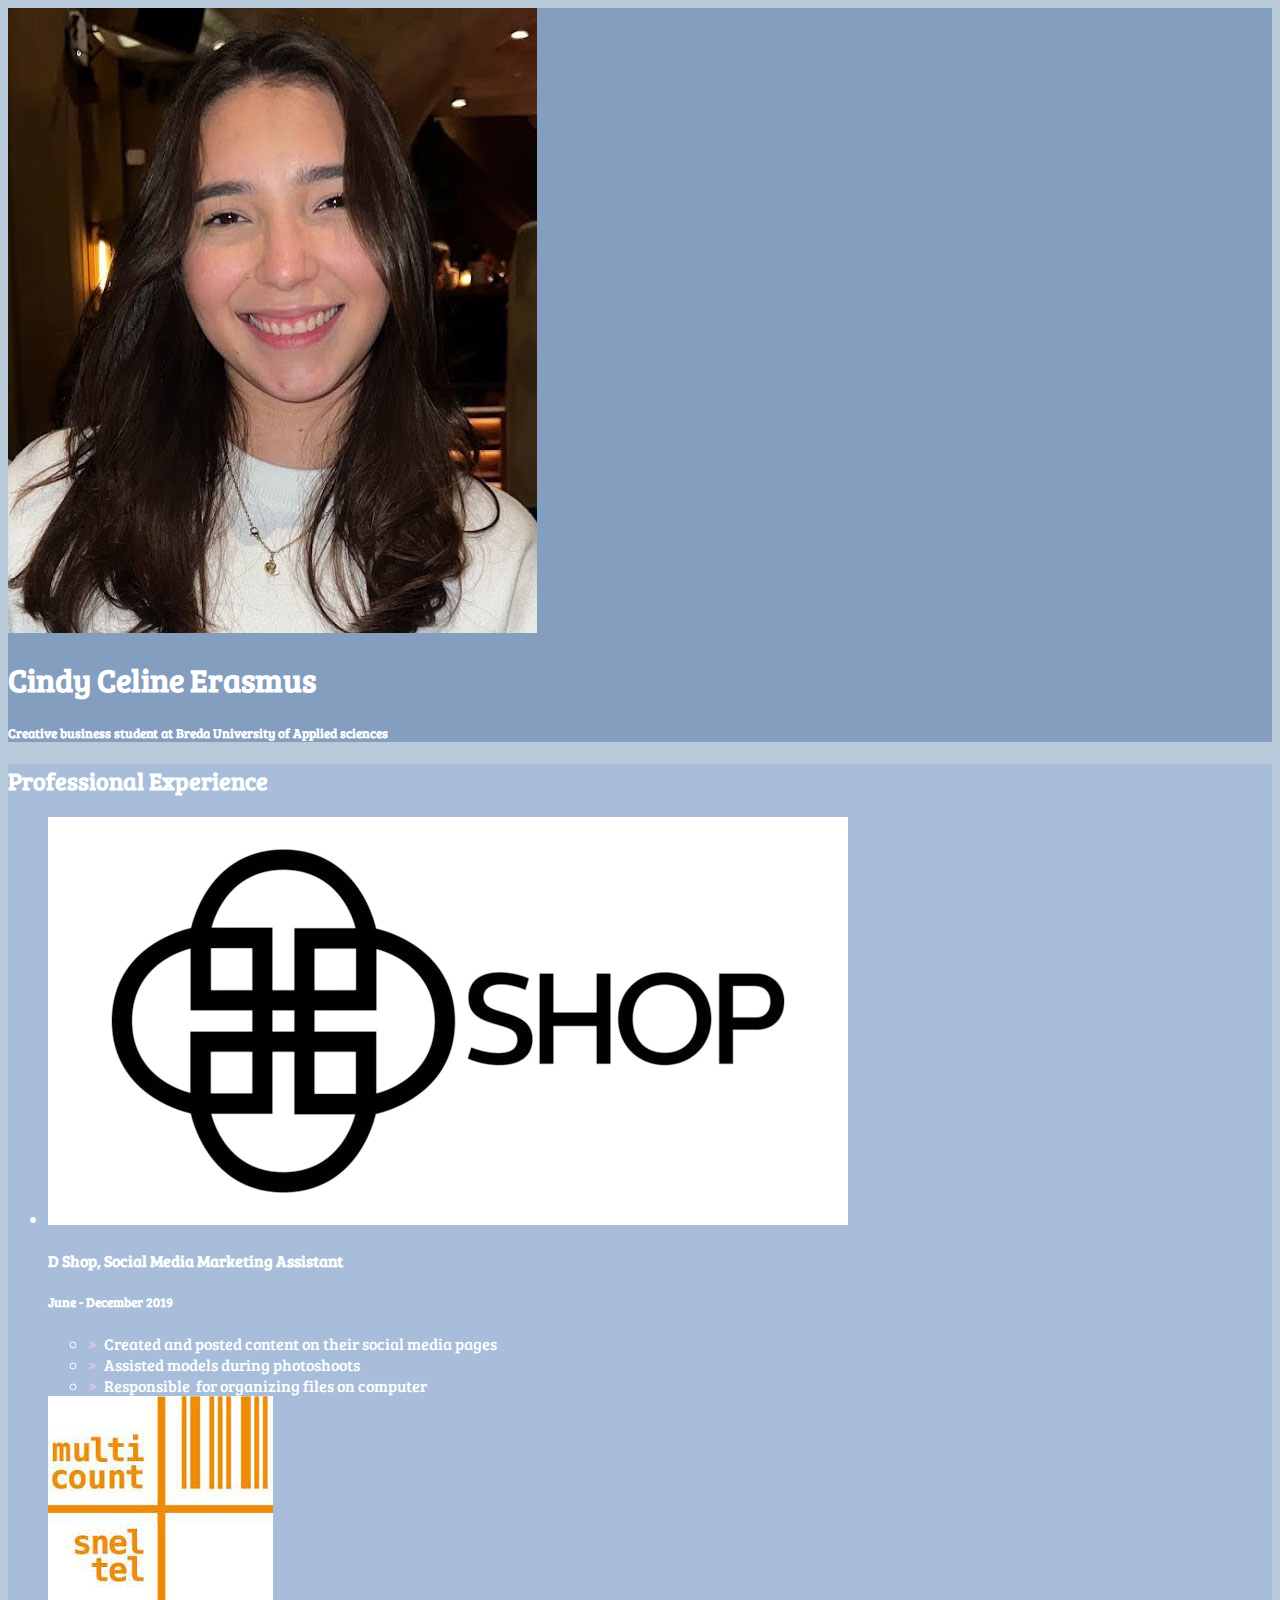
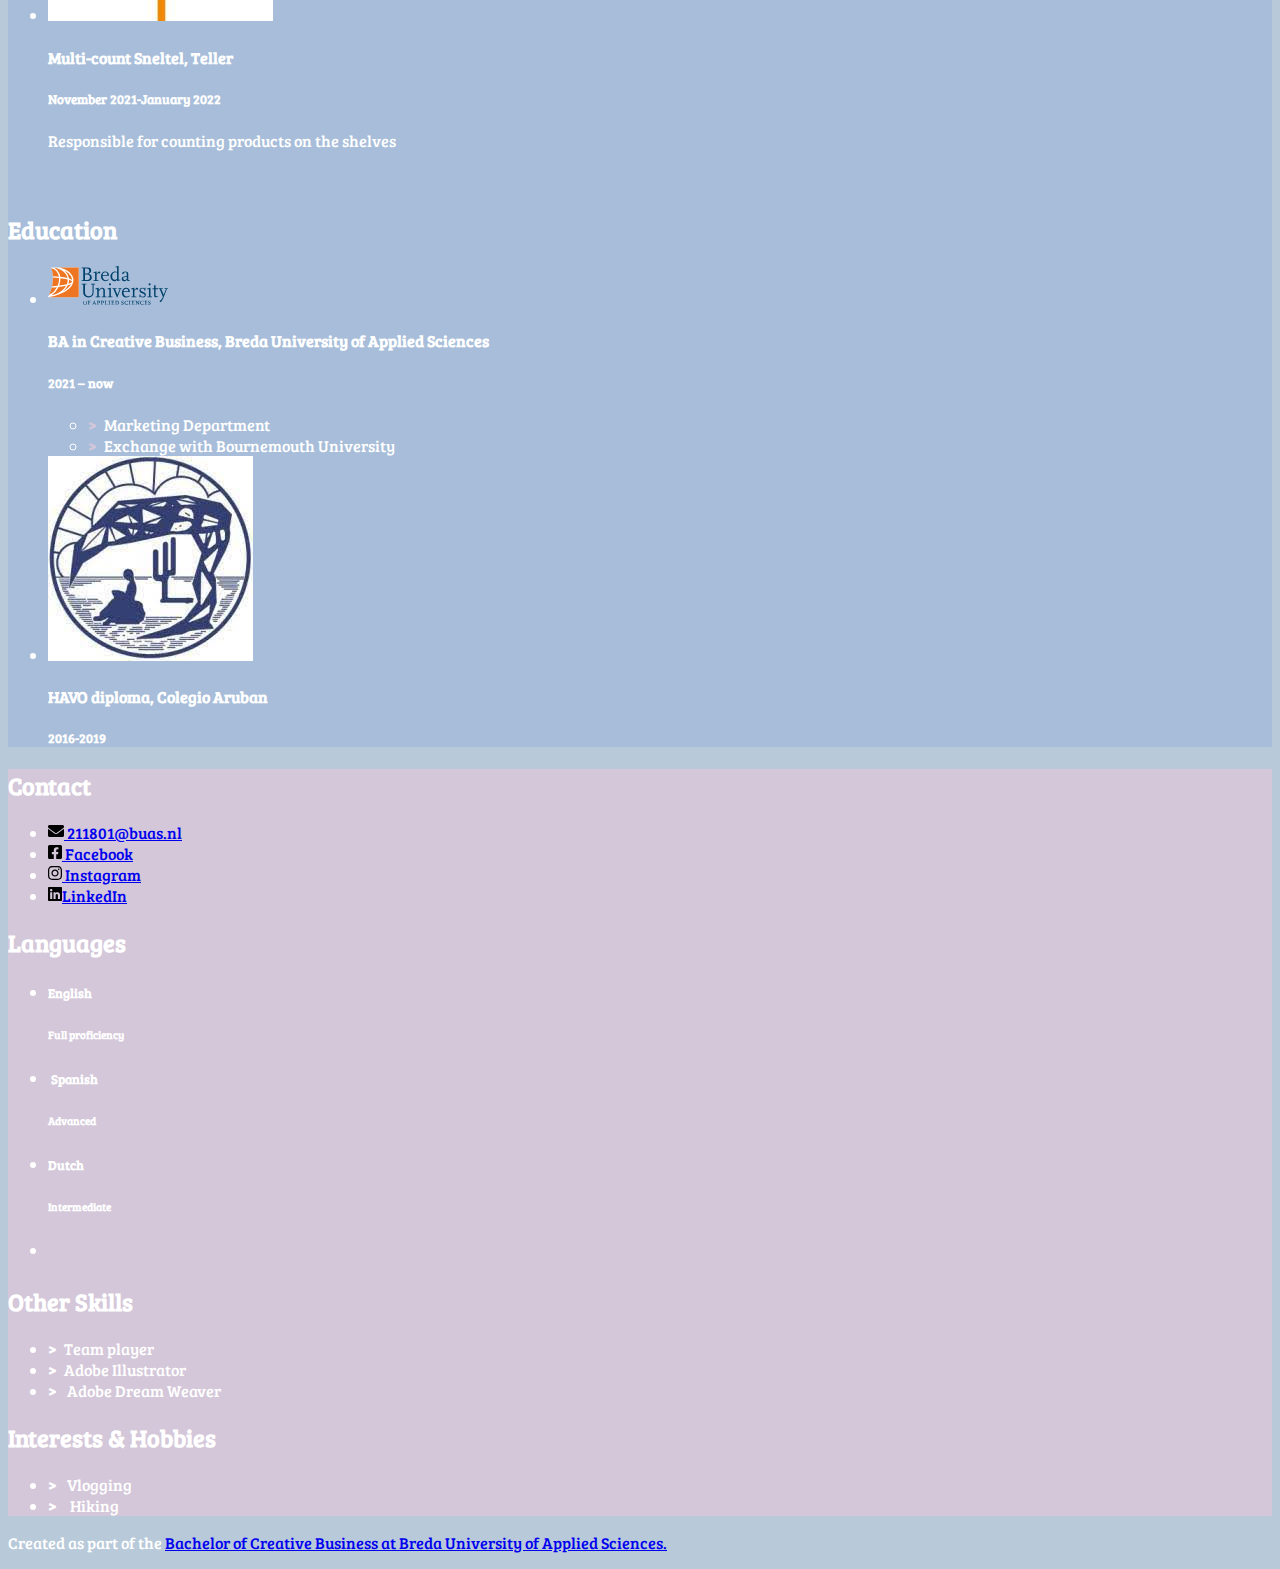
<file: index.html>
<!doctype html>
<html class="h-100" lang="en">
  
  <!-- An HTML document always starts with a "head", i.e. information about the page that isn't directly visible -->
  <head>
    <meta charset="utf-8">
    <meta name="viewport" content="width=device-width, initial-scale=1, shrink-to-fit=no">

    <!-- Links to the CSS styles from Bootstrap. -->
    <!-- -->
    <link href="https://cdn.jsdelivr.net/npm/bootstrap@5.2.3/dist/css/bootstrap.min.css" rel="stylesheet" integrity="sha384-rbsA2VBKQhggwzxH7pPCaAqO46MgnOM80zW1RWuH61DGLwZJEdK2Kadq2F9CUG65" crossorigin="anonymous">
    <!-- -->

    <!-- Links to our additional CSS styles -->
    <link rel="stylesheet" href="css/styles.css">

    <!-- Alternative CSS for demonstration purposes. You must deactivate the Bootstrap CSS to activate this one. -->
    <!-- 
    <link rel="stylesheet" href="css/alternative.css">
     -->

    <title>Cindy Erasmus resume
	  </title>
  </head>
  <!-- End of the head -->

  <!-- Start of the body, which contains everything visible on the page -->
  <body class="d-flex flex-column h-100 justify-content-between">

    <!--
      We use a Bootstrap container to align contents.
      The "container" class can be replaced by "container-fluid" to make a full width page.
      The "my-sm-4" class adds a margin (m) vertical (y) at sizes small (-sm-) and above, of 4 x 6 pixels
      The "resume-container" class doesn't come from Bootstrap, you can use it for your own styles
    -->
    <div class="container shadow-lg my-sm-4 resume-container">

      <!--
        <header> is a semantic element: it works exactly like <div>, but it gives information about the role of the code below.
        The "row" class is used for the Bootstrap grid.
      -->
      <header class="row resume-header justify-content-center">
        <!--
          A container to wrap around the portrait and align it. We use Bootstrap grid columns.
          This constrains the portrait to columns of decreasing sizes
        -->
        <div class="portrait-container col-5 col-sm-4 col-md-3 col-lg-2">
          <!--
            "w-100" makes sure the image takes the full width of the column it's in
            "rounded-circle" cuts a circle around the image
          -->
        <a href="images/cindyportrait.jpg"><img class="w-100 my-3" src="images/cindyportrait.jpg" alt="portrait of cindy erasmus" width="529"></a> </div>
        <!--
          A container to wrap around your name and tagline. Full-width at small size, then columns of increasing size.
        -->
        <div class="col-12 col-sm-8 col-md-9 col-lg-10 my-3 header-content">
          <h1 class="fw-bolder">Cindy Celine Erasmus</h1>
          <h5 class="fst-italic tagline">Creative business student at Breda University of Applied sciences&nbsp;</h5>
        </div>
      </header>

      <!--
        Another row in the Bootstrap grid, for the rest of the résumé.
        Biography and other details will be on top of each other at sizes XS and S, then next to each other.
        Use the "flex-row-reverse" class here to swap the columns around.
      -->
      <div class="row resume-bottom">

        <!--
          <main> is another semantic element. It will contain biographical info (professional experience and education).
        -->
        <main class="col-md-7 col-lg-8 col-xl-9 resume-main">

          <!--
            <section> is yet another semantic element. The first one is for professional experience.
          -->
          <section class="my-3 biography-section">
            <h2>Professional Experience</h2>
            <!--
              Each list item (li) in the unordered list (ul) below will be one job.
              "list-unstyled" is a class that hides the bullet points of a list.
            -->
            <ul class="biography-list list-unstyled">

              <!-- Top item (generally the latest or most relevant) in professional experience -->
              <li class="biography-item row mb-2">
                <!-- We're using a grid inside a grid so we can align logos and text -->
                <div class="logo-container col-3 col-sm-2 col-md-3 col-lg-2">
                <a href="images/dshoplogo.jpg"><img class="biography-logo mw-100 d-block mx-auto" src="images/employers/dshoplogo.jpg" alt="company logo" width="800"></a> </div>
                <div class="biography-contents col-9 col-sm-10 col-md-9 col-lg-10">
                  <h4>D Shop, Social Media Marketing Assistant&nbsp;</h4>
                  <h5>June - December 2019&nbsp;</h5>
                  <!-- Use the list below to talk about your achievements -->
                  <ul class="biography-details list-unstyled">
                    <li>Created and posted content on their social media pages&nbsp; &nbsp;&nbsp;&nbsp;</li>
                    <li>Assisted models during photoshoots&nbsp;</li>
                    <li>Responsible&nbsp; for organizing files on computer&nbsp; &nbsp; &nbsp; &nbsp;&nbsp;&nbsp;</li>
                  </ul>
                </div>
              </li>

              <!-- 2nd item in professional experience -->
              <li class="biography-item row mb-2">
                <div class="logo-container col-3 col-sm-2 col-md-3 col-lg-2">
                <!-- We're using a grid inside a grid so we can align logos and text -->
                <a href="images/employers/multicountsneltellogo.jpeg"><img class="biography-logo mw-100 d-block mx-auto" src="images/employers/multicountsneltellogo.jpeg" alt="Companylogo" width="225"></a> </div>
                <div class="biography-contents col-9 col-sm-10 col-md-9 col-lg-10">
                  <h4>Multi-count Sneltel, Teller&nbsp;</h4>
                  <h5>November 2021-January 2022</h5>
                  <p>Responsible for counting products on the shelves&nbsp; &nbsp;</p>
<h5>&nbsp;</h5>
<!-- This entry doesn't have a list of achievements, but you can copy-paste the one from above -->
                </div>
              </li>

            </ul>
          </section>

          <!-- We're done with jobs, let's move on to schools -->

          <section class="my-3 biography-section">
            <h2>Education</h2>
            <ul class="biography-list list-unstyled">

              <!-- Top item in education. And by "top", I mean a Bachelor in Creative Business at BUas. -->
              <li class="biography-item row mb-2">
                <div class="logo-container col-3 col-sm-2 col-md-3 col-lg-2">
                <a href="images/schools/logo-buas.svg"><img class="biography-logo mw-100 d-block mx-auto" src="images/schools/logo-buas.svg" alt="School logo" width="120"></a> </div>
                <div class="biography-contents col-9 col-sm-10 col-md-9 col-lg-10">
                  <h4>BA in Creative Business, Breda University of Applied Sciences</h4>
                  <h5>2021 –&nbsp;now</h5>
                  <!-- Use the list below to talk about minors, exchanges, extra-curricular activities. -->
                  <ul class="biography-details list-unstyled">
                    <li>Marketing Department</li>
                  
                    <li>Exchange with Bournemouth University</li>
                  </ul>
                </div>
              </li>

              <!-- 2nd item in education -->
              <li class="biography-item row mb-2">
                <div class="logo-container col-3 col-sm-2 col-md-3 col-lg-2">
                <a href="images/colegioarubanologo.jpeg"><img class="biography-logo mw-100 d-block mx-auto" src="images/schools/colegioarubanologo.jpeg" alt="School logo" width="205"></a> </div>
                <div class="biography-contents col-9 col-sm-10 col-md-9 col-lg-10">
                  <h4>HAVO diploma, Colegio Aruban</h4>
                  <h5>2016-2019&nbsp;</h5>
                  <ul class="biography-details list-unstyled">                
                  </ul>
                </div>
              </li>
            </ul>
          </section>

          <!-- This is the end of the "Education" section -->

        </main>

        <!--
          We're done with the first column.
          We now move on to the column with contact details, languages and other skills
          <aside> is also a semantic element.
        -->
        <aside class="col-md-5 col-lg-4 col-xl-3 resume-aside">

          <!-- The first block will be contact details -->
          <section class="my-3 aside-section">
            <h2>Contact</h2>
            <!--
              A list of all your contact details.
              There are more icons in the images/icons folder, have a look if you want to add your LinkedIn or TikTok profile.
              Be careful and only put channels through which you really want to be contacted.
              If your phone number is your personal one, you may want to remove it!
            -->
            <ul class="contact-list list-unstyled">
              <li class="contact-item">
                <a class="d-flex align-items-center" href="mailto:211801@buas.nl" target="_blank">
                  <img class="contact-icon" src="images/icons/envelope.svg" alt="Email">
                211801@buas.nl
              </a>
              </li>
              <li class="contact-item">
                <a class="d-flex align-items-center" href="https://www.facebook.com/cindyc.erasmus/" target="_blank">
                  <img class="contact-icon" src="images/icons/facebook.svg" alt="Facebook">
                Facebook </a>
              </li>
              <li class="contact-item">
                <a class="d-flex align-items-center" href="https://www.instagram.com/cindyerasmus/" target="_blank">
                  <img class="contact-icon" src="images/icons/instagram.svg" alt="LinkedIn">
                Instagram
              </a>
              </li>
              <li class="contact-item">
                <a class="d-flex align-items-center" href="https://www.linkedin.com/in/cindy-celine-2b2859228/" target="_blank">
                  <img class="contact-icon" src="images/icons/linkedin.svg" alt="Mobile Phone">‪LinkedIn
                </a>
              </li>
            </ul>
          </section>

          <!-- End of contact details, moving on to languages -->

          <section class="my-3 aside-section">
            <h2>Languages</h2>
            <!-- Each item in the list is a language. Modify, add or remove depending on what you speak -->
            <ul class="language-list list-unstyled">
              <li class="language-item d-flex mb-1">
                <h5 class="language-name w-50">English&nbsp;</h5>
                <div class="language-level w-50 border border-info border-2 position-relative">
                  <!-- The div below is a progress bar. Choose between w-25, w-50, w-75 and w-100 to show your level of fluency -->
                  <div class="language-progress position-absolute bg-warning h-100 w-100"></div>
                  <h6 class="position-absolute w-100 text-center top-0 py-1">Full proficiency&nbsp;</h6>
                </div>
              </li>
              <li class="language-item d-flex mb-1">
                <h5 class="language-name w-50">&nbsp;Spanish</h5>
                <div class="language-level w-50 border border-info border-2 position-relative">
                  <!-- The div below is a progress bar. Choose between w-25, w-50, w-75 and w-100 to show your level of fluency -->
                  <div class="language-progress position-absolute bg-warning h-100 w-75"></div>
                  <h6 class="position-absolute w-100 text-center top-0 py-1">Advanced&nbsp;</h6>
                </div>
              </li>
              <li class="language-item d-flex mb-1">
                <h5 class="language-name w-50">Dutch&nbsp;</h5>
                <div class="language-level w-50 border border-info border-2 position-relative">
                  <!-- The div below is a progress bar. Choose between w-25, w-50, w-75 and w-100 to show your level of fluency -->
                  <div class="language-progress position-absolute bg-warning h-100 w-50"></div>
                  <h6 class="position-absolute w-100 text-center top-0 py-1">Intermediate&nbsp;</h6>
                </div>
              </li>
              <li class="language-item d-flex mb-1">
                
                <div class="-info border-2 position-relative">
                  <!-- The div below is a progress bar. Choose between w-25, w-50, w-75 and w-100 to show your level of fluency -->
                  
                  
                </div>
              </li>
            </ul>
          </section>

          <!-- End of contact details, moving on to other skills -->

          <section class="my-3 aside-section">
            <h2>Other Skills</h2>
            <ul class="skill-list list-unstyled">
              <li class="skill-item">Team player</li>
              <li class="skill-item">Adobe Illustrator&nbsp; &nbsp;&nbsp;</li>
              <li class="skill-item">&nbsp;Adobe Dream Weaver</li>
            </ul>
          </section>

          <!-- End of other skills, moving on to interest and hobbies -->

          <section class="my-3 aside-section">
            <h2>Interests &amp; Hobbies</h2>
            <ul class="skill-list list-unstyled">
              <li class="skill-item">&nbsp;Vlogging</li>
              <li class="skill-item">&nbsp;&nbsp;Hiking</li>
            </ul>
          </section>

        </aside>
      </div>
    </div>

    <!-- And now, a footer! -->
    <footer class="bg-dark mt-sm-5 py-4 text-light">
      <p class="container text-end">
        Created as part of the <a href="https://www.buas.nl/en/programmes/creative-business" target="_blank">Bachelor of Creative Business at Breda University of Applied Sciences.</a>
      </p>
    </footer>

  </body>
</html>
</file>
<file: css/styles.css>
/* Use this file to use your own styles*/

/* Import declaration to use Google Fonts - check https://fonts.google.com/ for details */
@import url('https://fonts.googleapis.com/css2?family=Bree+Serif&family=DM+Serif+Display&family=Raleway:wght@100&display=swap');
/* Styles for the body */

body {
	font-family: 'Bree Serif', serif;
	color: #FFFFFF;
	background-color: #B8CAD9;
}

/* Styles for custom classes in the document. (There are more, try to find them out!) */

.resume-header {
    background-color: #849EBF;
}

.resume-main {
	background-color: #A7BDD9;
}

.resume-aside {
	background-color: #D4C7D9;
}

/* Styles for lists in the document */

.biography-details li::before, .skill-list li::before {
	content: ">";
	font-weight: 800;
	display: inline-block;
	width: 1em;
	margin-left: -1em;
}

.biography-details li::before {
	color: #D4C7D9;
}

.biography-details li, .skill-list li {
	padding-left: 1em;
}
.language-progress {
	     color: antiquewhite;
	} 
.bg-warning { 
	background: #A7BDD9 !important;   
	} 
 
.language-level { 
	color: #FFFFFF;
	}
/* Styles for contact icons */

.contact-icon {
	height: 1em;
	flex-basis: 1.4em;
}
</file>
<file: css/alternative.css>
@import url(https://api.fontshare.com/css?f[]=telma@900&f[]=erode@1&display=swap);

/* Starting with a CSS reset */

* {
	margin: 0;
	border: 0;
	padding: 0;
	font-size: inherit;
	font-weight: inherit;
	box-sizing: border-box;
}

ol, ul {
	list-style: none;
}

/* Defining font styles for the whole body */

html {
	height: 100%;
}

body {
	font-family: "Erode", serif;
	background-color: #ffffff;
	color: #000020;
	font-size: clamp(16px, 1.5vw, 20px);
	line-height: 1.1;
	height: 100%;
}

h1, h2, h3, h4, p, li, dt {
	margin: .3em 0;
}

.resume-container {
	display: flex;
	flex-flow: row;
	margin: 0 auto;
	height: 100%;
}

.resume-bottom {
	display: flex;
	flex-flow: row wrap;
	width: 100%;
	overflow-y: auto;
}

.resume-main, .resume-aside {
	display: flex;
	flex-flow: column;
}

section {
	padding: .5em;
}

section {
	background-image: linear-gradient(to bottom, rgba(120, 120, 120, .1), transparent);
	flex: 1 0 auto;
}

footer {
	display: none;
}

/* Styles for the header (photo, tagline, etc.) */

.resume-header {
	width: 16%;
	max-width: 220px;
	min-width: 80px;
	display: flex;
	flex-flow: column;
	background-color: #301010;
	color: #f0f0f0;
	height: 100%;
	background-image: linear-gradient(to bottom, rgba(255, 255, 255, .1), transparent);
}

.portrait-container {
	margin: 10px;
	border-radius: 130px;
	background-color: rgba(120,120,120,.4);
	max-height: 30%;
}

.portrait-container img {
	border-radius: 130px;
	width: 100%;
	max-height: 100%;
}

.header-content {
	text-align: center;
	display:  flex;
	flex-flow: row;
	justify-content: center;
	overflow: hidden;
}

h1 {
	font-size: clamp(28px, 3vh, 40px);
	font-weight: 900;
	font-family:  Telma;
	writing-mode: vertical-lr;
	transform:  rotate(180deg);
}

.tagline {
	font-size: clamp(22px, 2.5vh, 30px);
	font-weight: 200;
	font-style: italic;
	margin: .6em 0;
	writing-mode: vertical-lr;
}

/* Styles for the main column */

.resume-main {
	flex: 1 1 60%;
	background-color: #f0f0f0;
}

.biography-item {
   	display: flex;
   	margin: .6em 0;
}

.logo-container {
	flex: 0 1 20%;
}

.biography-logo {
	display: block;
	margin: .6em auto .3em;
	max-width: 100%;
	max-height: 80px;
}

.biography-contents {
	flex: 1 0 80%;
	padding-left: 5px;
}

.biography-item h4 {
	font-size: 1.5em;
	font-weight: 500;
}

.biography-item h5 {
	font-size: 1.25em;
	font-weight: 300;
	margin-bottom: .5em;
}

.biography-details li::before, .skill-list li::before {
	content: "\2605";
	display: inline-block;
	width: 1em;
	margin-left: -1em;
}

.biography-details li, .skill-list li {
	padding-left: 1em;
}

h2 {
	writing-mode: vertical-lr;
	font-size: clamp(20px, 2.5vh, 36px);
	font-weight: 900;
	font-family:  Telma;
}

.resume-main h2 {
	transform:  rotate(180deg);
	float:  left;
}

.resume-main h2 + * {
	margin-left: 2.2em;
}

/* Styles for the secondary column */

.resume-aside {
	flex: 1 1 250px;
	background-color: #282840;
	color: #f0f0f0;
	display: flex;
	flex-flow: column;
}

.resume-aside a {
	color: #c0c0ff;
}

.resume-aside a:hover {
	opacity: .8;
}

.language-item {
	display: flex;
	margin: .5em 0;
}

.language-name {
	width: 50%;
}

.language-level {
	position: relative;
	font-size: .8em;
	font-weight: 600;
	width: 50%;
	height:  1.6em;
	text-align: center;
	border: 2px solid #fffff0;
	color: #000000;
	text-shadow: 1px 1px 2px #ffffff;
}

.language-level > * {
	position: absolute;
	left: 0;
	top:  0;
	height: 100%;
}

.language-progress {
	background-color: #ffff00;
}

.language-level h6 {
	width: 100%;
}

.w-25 {
	width: 25%;
}

.w-50 {
	width: 50%;
}

.w-75 {
	width: 75%;
}

.w-100 {
	width: 100%;
}

.contact-item a {
	display: flex;
	align-items: center;
}

.contact-icon {
	height: 1em;
	flex-basis: 1.4em;
	filter: invert();
}

aside h2 {
	float:  right;
}

aside h2 + * {
	margin-right: 2.2em;
}
</file>
